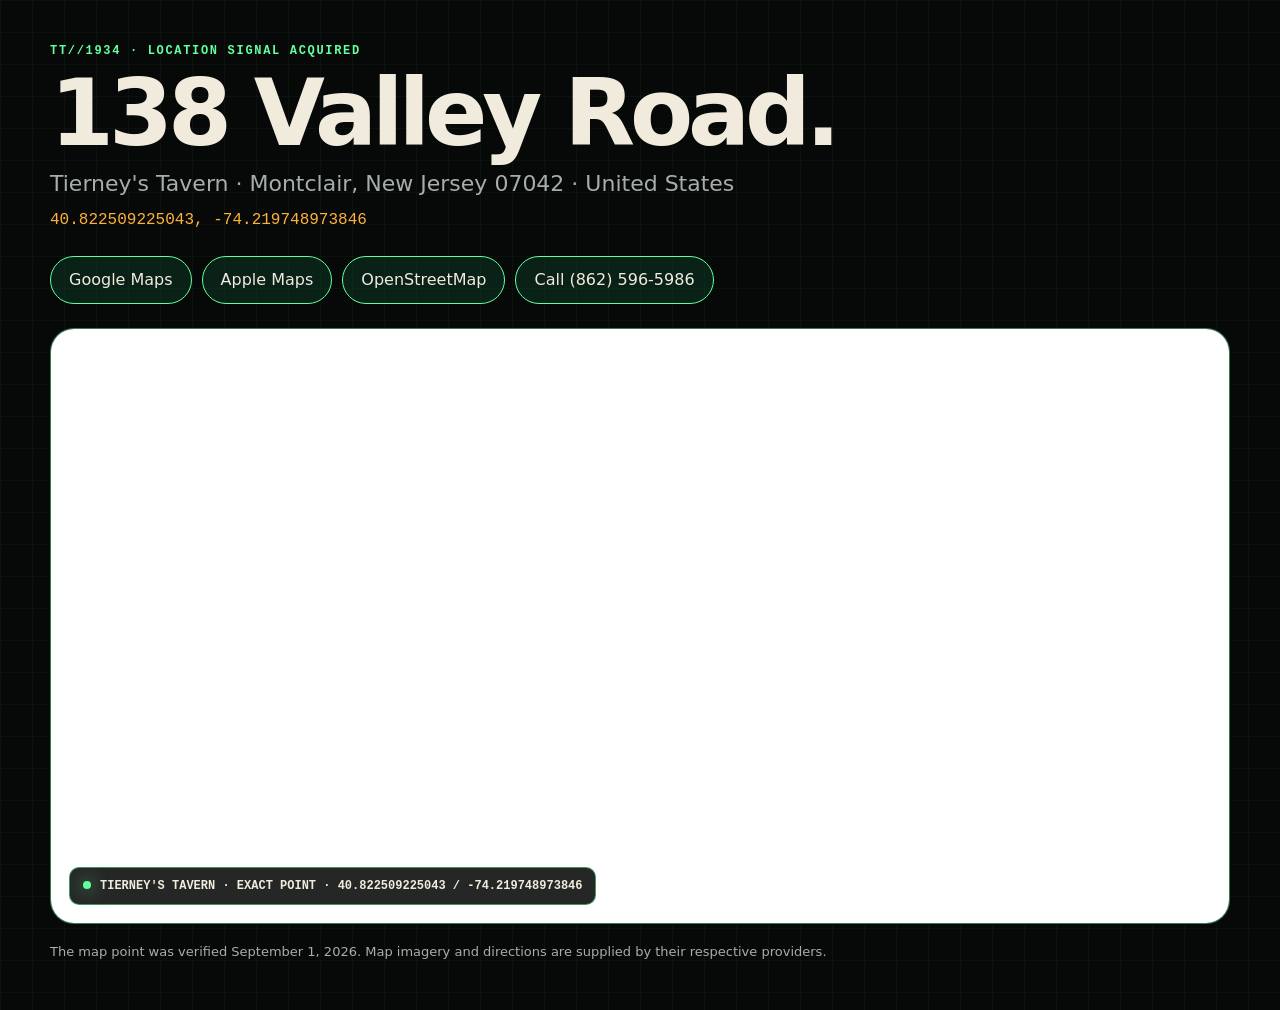
<file: location/tierneys-map.html>
<!doctype html>
<html lang="en">
<head>
  <meta charset="utf-8">
  <meta name="viewport" content="width=device-width, initial-scale=1">
  <meta name="description" content="Exact map location for Tierney's Tavern at 138 Valley Road, Montclair, New Jersey.">
  <title>Tierney's Tavern — Exact Location</title>
  <style>
    :root {
      color-scheme: dark;
      --wood: #070908;
      --green: #62ff9d;
      --tavern: #0d5134;
      --amber: #ffb13b;
      --bone: #f0ebdd;
      --smoke: #a6aea9;
    }
    * { box-sizing: border-box; }
    body {
      margin: 0;
      background:
        linear-gradient(rgba(98,255,157,.035) 1px, transparent 1px),
        linear-gradient(90deg, rgba(98,255,157,.035) 1px, transparent 1px),
        var(--wood);
      background-size: 32px 32px;
      color: var(--bone);
      font: 16px/1.5 ui-sans-serif, system-ui, -apple-system, BlinkMacSystemFont, "Segoe UI", sans-serif;
    }
    main { width: min(1180px, calc(100% - 32px)); margin: 0 auto; padding: 32px 0 48px; }
    .eyebrow { color: var(--green); font: 700 12px/1.2 ui-monospace, SFMono-Regular, Consolas, monospace; letter-spacing: .14em; }
    h1 { max-width: 900px; margin: 14px 0 10px; font-size: clamp(38px, 8vw, 92px); line-height: .92; letter-spacing: -.055em; }
    .address { color: var(--smoke); font-size: clamp(17px, 2vw, 22px); }
    .coordinates { margin-top: 8px; color: var(--amber); font-family: ui-monospace, SFMono-Regular, Consolas, monospace; }
    .actions { display: flex; flex-wrap: wrap; gap: 10px; margin: 24px 0; }
    a {
      display: inline-flex; align-items: center; justify-content: center; min-height: 48px;
      padding: 0 18px; border: 1px solid var(--green); border-radius: 999px;
      color: var(--bone); text-decoration: none; background: rgba(13,81,52,.34);
    }
    a:hover, a:focus-visible { background: var(--green); color: var(--wood); outline: none; }
    .map-shell { position: relative; overflow: hidden; border: 1px solid rgba(98,255,157,.45); border-radius: 24px; background: #111; }
    iframe { display: block; width: 100%; height: min(66vh, 640px); border: 0; filter: saturate(.72) contrast(1.03); }
    .status {
      position: absolute; left: 18px; bottom: 18px; max-width: calc(100% - 36px);
      padding: 10px 13px; border: 1px solid rgba(98,255,157,.5); border-radius: 10px;
      background: rgba(7,9,8,.88); backdrop-filter: blur(12px);
      font: 700 12px/1.35 ui-monospace, SFMono-Regular, Consolas, monospace;
    }
    .status::before { content: ""; display: inline-block; width: 8px; height: 8px; margin-right: 9px; border-radius: 50%; background: var(--green); box-shadow: 0 0 18px var(--green); }
    footer { margin-top: 18px; color: var(--smoke); font-size: 13px; }
  </style>
</head>
<body>
  <main>
    <p class="eyebrow">TT//1934 · LOCATION SIGNAL ACQUIRED</p>
    <h1>138 Valley Road.</h1>
    <div class="address">Tierney's Tavern · Montclair, New Jersey 07042 · United States</div>
    <div class="coordinates">40.822509225043, -74.219748973846</div>
    <nav class="actions" aria-label="Directions">
      <a href="https://www.google.com/maps/search/?api=1&query=Tierney%27s%20Tavern%2C%20138%20Valley%20Road%2C%20Montclair%2C%20NJ%2007042">Google Maps</a>
      <a href="https://maps.apple.com/?ll=40.822509225043%2C-74.219748973846&q=Tierney%27s%20Tavern">Apple Maps</a>
      <a href="https://www.openstreetmap.org/?mlat=40.822509225043&mlon=-74.219748973846#map=19/40.822509225043/-74.219748973846">OpenStreetMap</a>
      <a href="tel:+18625965986">Call (862) 596-5986</a>
    </nav>
    <section class="map-shell" aria-label="Map">
      <iframe
        title="Tierney's Tavern at 138 Valley Road, Montclair, New Jersey"
        src="https://www.google.com/maps?q=40.822509225043,-74.219748973846&z=18&output=embed"
        loading="lazy"
        referrerpolicy="no-referrer-when-downgrade"
        allowfullscreen>
      </iframe>
      <div class="status">TIERNEY'S TAVERN · EXACT POINT · 40.822509225043 / -74.219748973846</div>
    </section>
    <footer>
      The map point was verified September 1, 2026. Map imagery and directions are supplied by their respective providers.
    </footer>
  </main>
</body>
</html>
</file>
